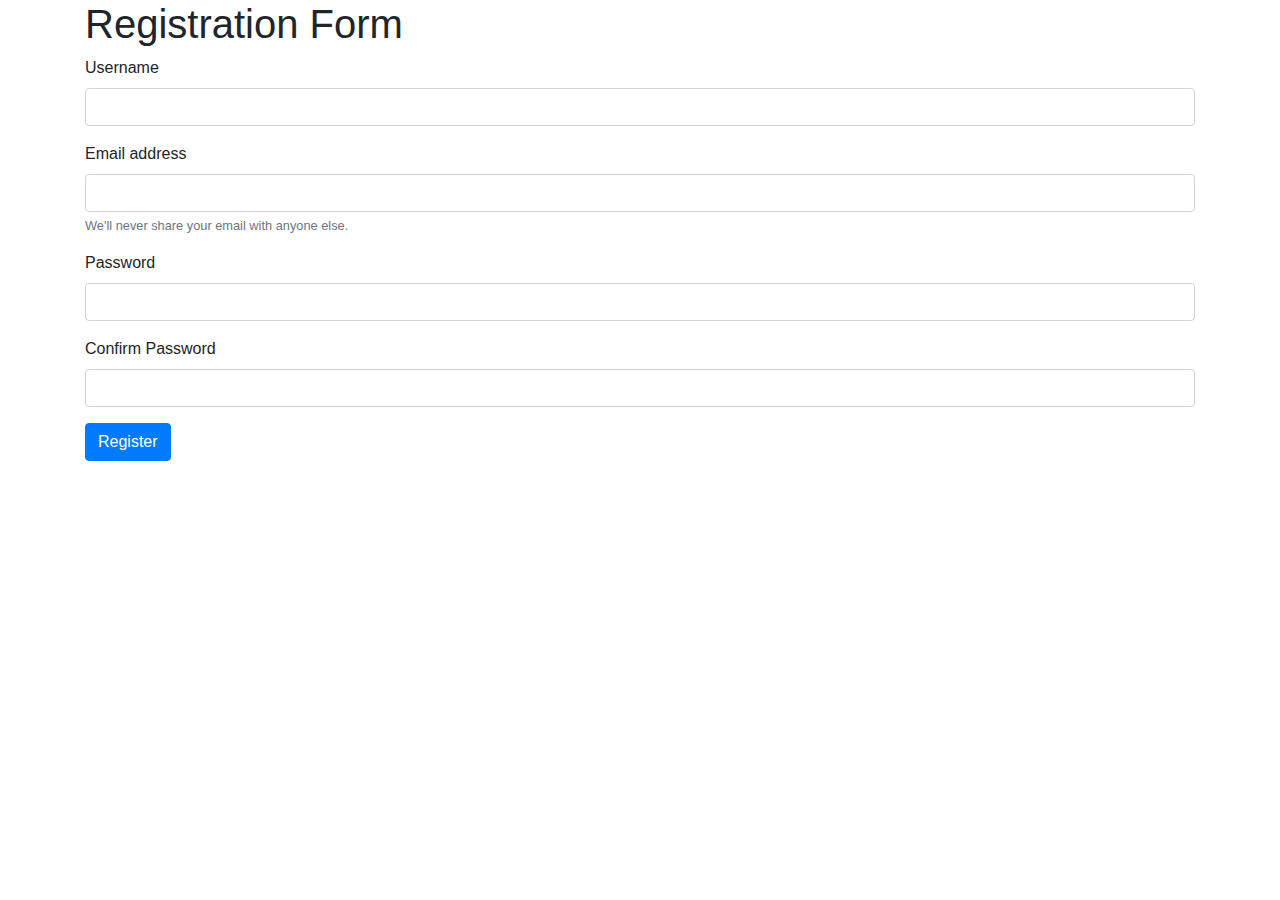
<file: IBP 2024/Project/test.html>
<!DOCTYPE html>
<html>
  <head>
    <title>Registration Form</title>
    <!-- Add Bootstrap CSS -->
    <link rel="stylesheet" href="https://stackpath.bootstrapcdn.com/bootstrap/4.3.1/css/bootstrap.min.css">
  </head>
  <body>
    <div class="container">
      <h1>Registration Form</h1>
      <form>
        <div class="form-group">
          <label for="username">Username</label>
          <input type="text" class="form-control" id="username" name="username" required>
        </div>
        <div class="form-group">
          <label for="email">Email address</label>
          <input type="email" class="form-control" id="email" name="email" aria-describedby="emailHelp" required>
          <small id="emailHelp" class="form-text text-muted">We'll never share your email with anyone else.</small>
        </div>
        <div class="form-group">
          <label for="password">Password</label>
          <input type="password" class="form-control" id="password" name="password" required>
        </div>
        <div class="form-group">
          <label for="confirmPassword">Confirm Password</label>
          <input type="password" class="form-control" id="confirmPassword" name="confirmPassword" required>
        </div>
        <button type="submit" class="btn btn-primary">Register</button>
      </form>
    </div>

    <!-- Add Bootstrap JS and jQuery -->
    <script src="https://code.jquery.com/jquery-3.3.1.slim.min.js"></script>
    <script src="https://cdnjs.cloudflare.com/ajax/libs/popper.js/1.14.7/umd/popper.min.js"></script>
    <script src="https://stackpath.bootstrapcdn.com/bootstrap/4.3.1/js/bootstrap.min.js"></script>
  </body>
</html>
</file>
